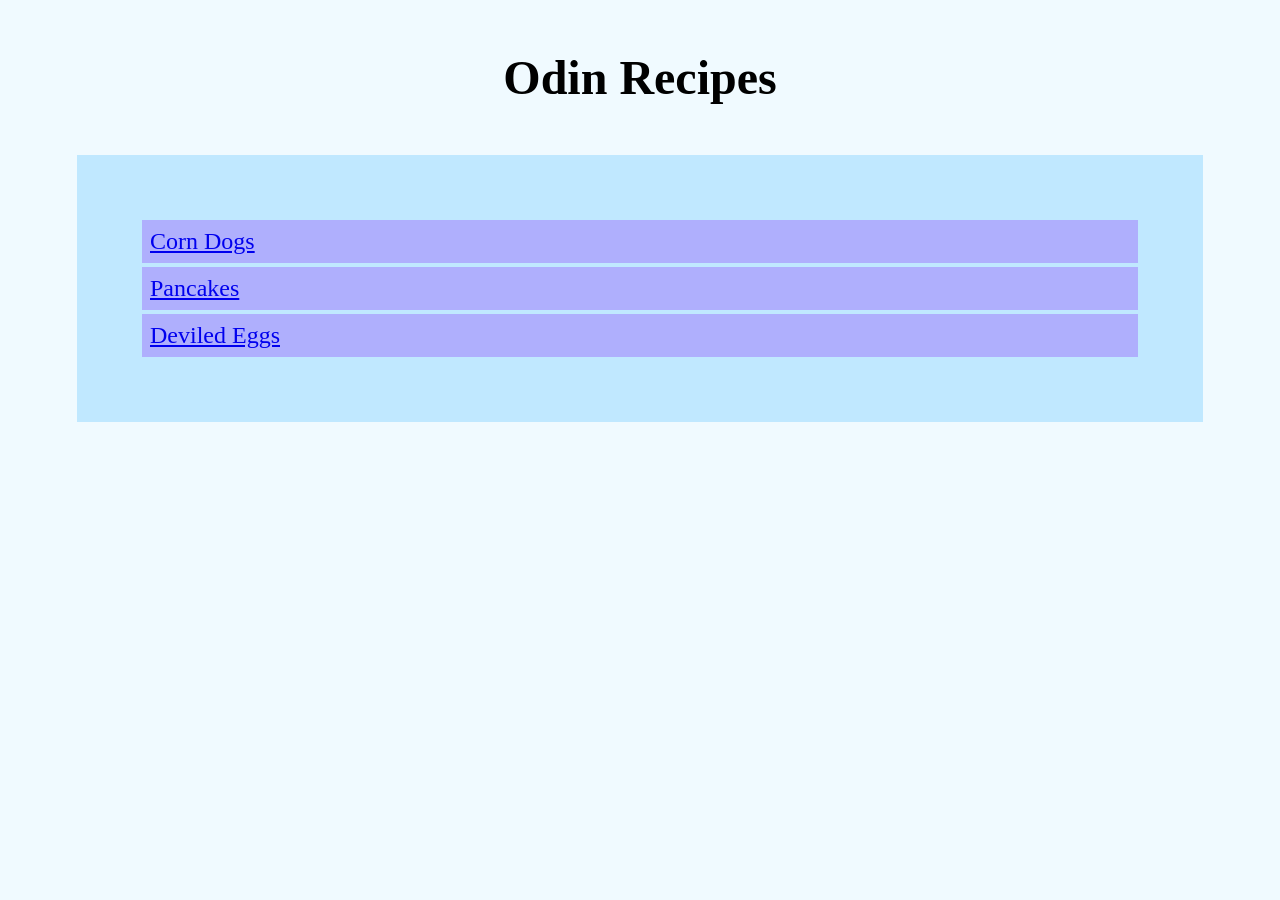
<file: index.html>
<!DOCTYPE html>
<html lang="en">
<head>
    <meta charset="UTF-8">
    <meta name="viewport" content="width=device-width, initial-scale=1.0">
    <title>Odin Recipes</title>
    <link rel="stylesheet" href= "styles.css">
</head>
<body>
    <h1>Odin Recipes</h1>
    <ul>
    <li><a href="recipes/corndogs.html">Corn Dogs</a></li>
    <li><a href="recipes/pancakes.html">Pancakes</a></li>
    <li><a href="recipes/deviledeggs.html">Deviled Eggs</a></li>
    </ul>
</body>
</html>
</file>
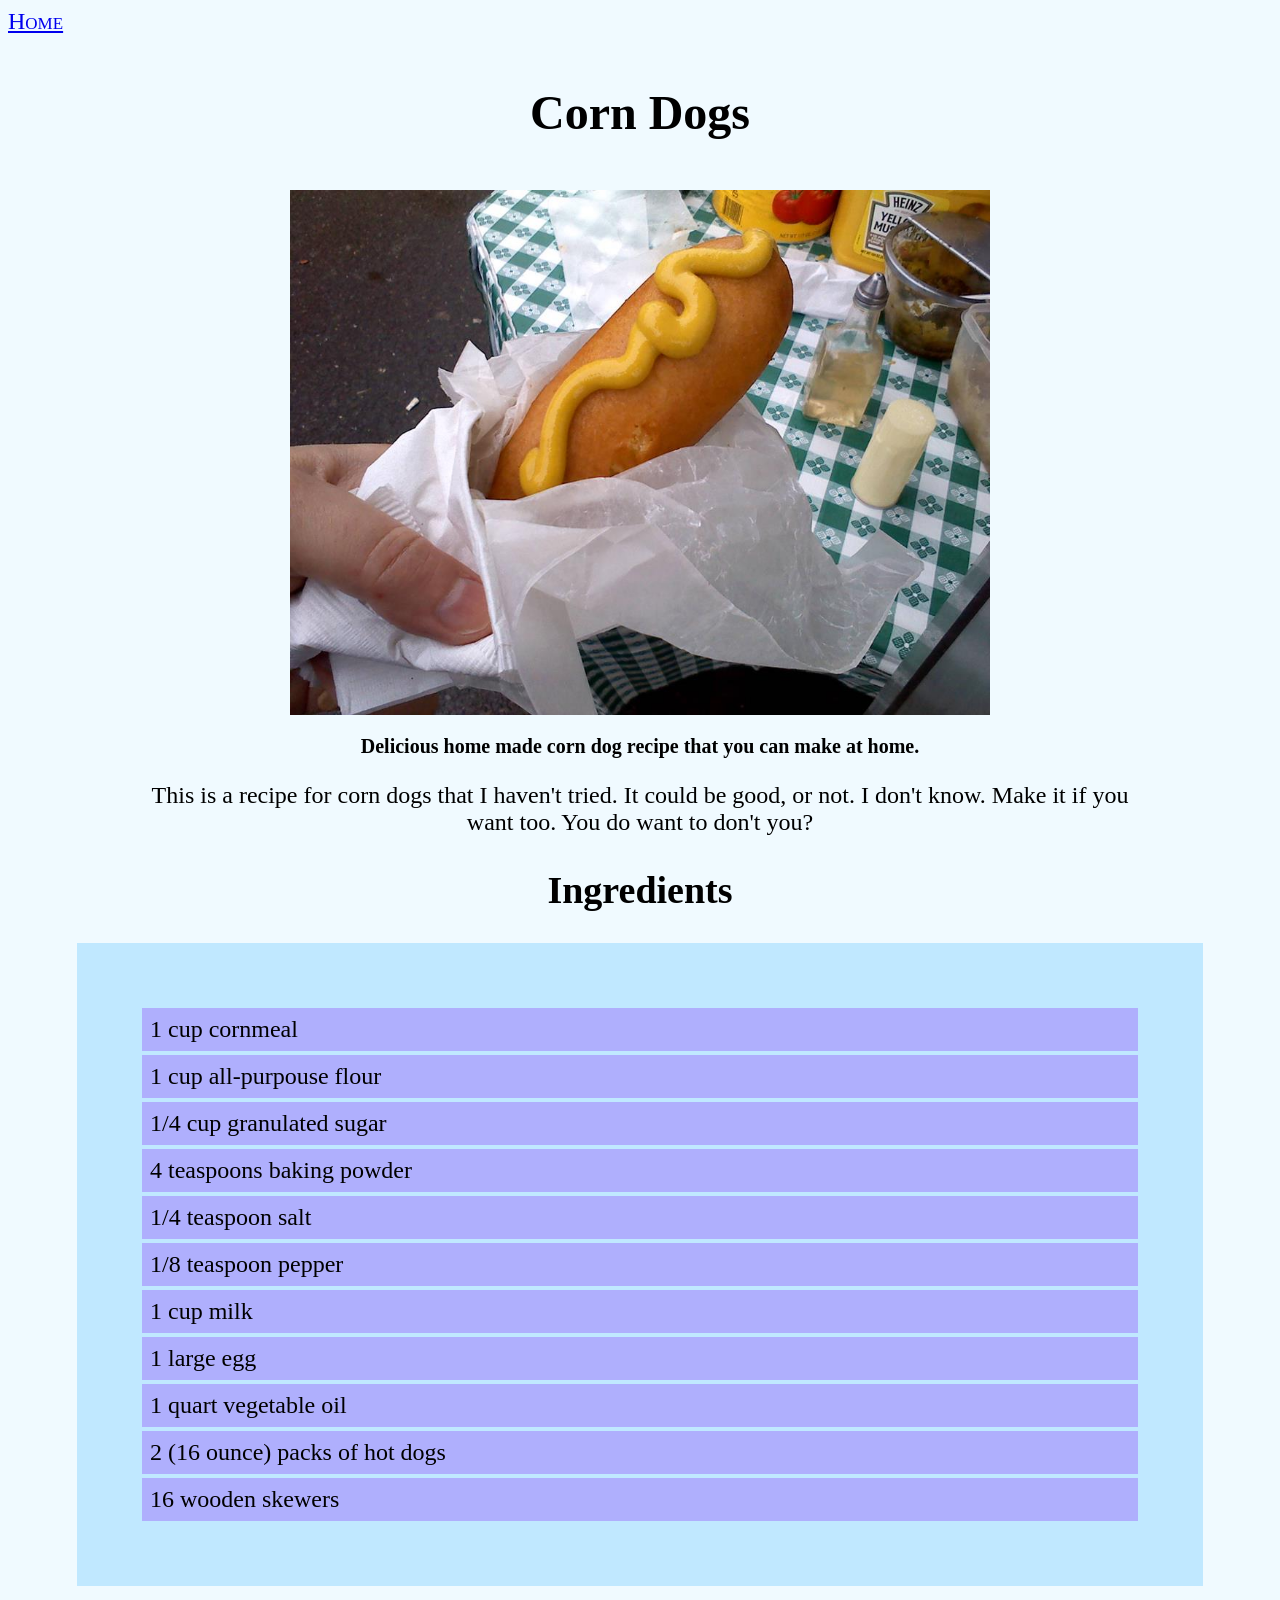
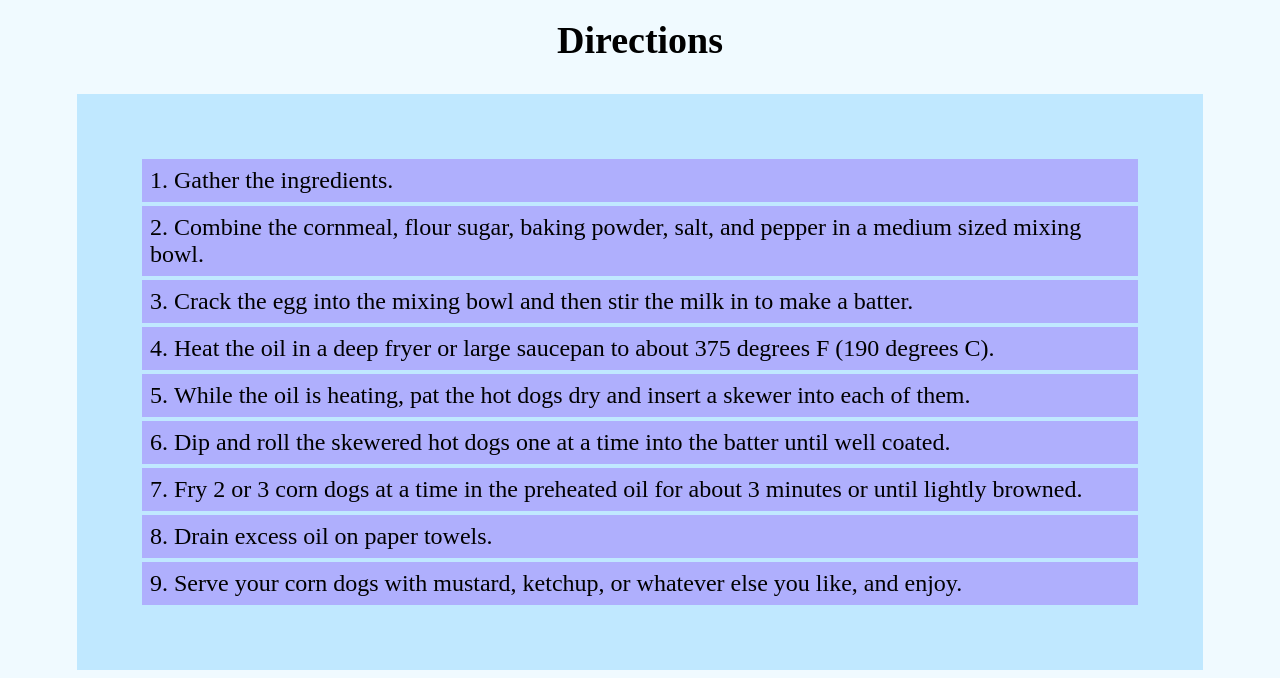
<file: recipes/corndogs.html>
<!DOCTYPE html>
<html lang="en">
<head>
    <meta charset="UTF-8">
    <meta name="viewport" content="width=device-width, initial-scale=1.0">
    <title>Corn Dogs</title>
    <link rel="stylesheet" href= "../styles.css">
</head>
<body>
    <a class= "home" href="../index.html">Home</a>
    <h1>Corn Dogs</h1>
    <img src="../images/corn_dog_with_mustard.jpg" alt="Hand holding a corn dog with mustard on it.">
    <h3>Delicious home made corn dog recipe that you can make at home.</h3>
    <p>This is a recipe for corn dogs that I haven't tried. It could be good, or not.
         I don't know. Make it if you want too. You do want to don't you?</p>
    <h2>Ingredients</h2>
    <ul>
        <li>1 cup cornmeal</li>
        <li>1 cup all-purpouse flour</li>
        <li>1/4 cup granulated sugar</li>
        <li>4 teaspoons baking powder</li>
        <li>1/4 teaspoon salt</li>
        <li>1/8 teaspoon pepper</li>
        <li>1 cup milk</li>
        <li>1 large egg</li>
        <li>1 quart vegetable oil</li>
        <li>2 (16 ounce) packs of hot dogs</li>
        <li>16 wooden skewers </li>
    </ul>
    <h2>Directions</h2>
    <ol>
        <li>Gather the ingredients.</li>
        <li>Combine the cornmeal, flour sugar, baking powder, salt, and pepper in a medium sized mixing bowl.</li>
        <li>Crack the egg into the mixing bowl and then stir the milk in to make a batter.</li>
        <li>Heat the oil in a deep fryer or large saucepan to about 375 degrees F (190 degrees C).</li>
        <li>While the oil is heating, pat the hot dogs dry and insert a skewer into each of them.</li>
        <li>Dip and roll the skewered hot dogs one at a time into the batter until well coated.</li>
        <li>Fry 2 or 3 corn dogs at a time in the preheated oil for about 3 minutes or until lightly browned.</li>
        <li>Drain excess oil on paper towels.</li>
        <li>Serve your corn dogs with mustard, ketchup, or whatever else you like, and enjoy.</li>
    </ol>
</body>
</html>
</file>
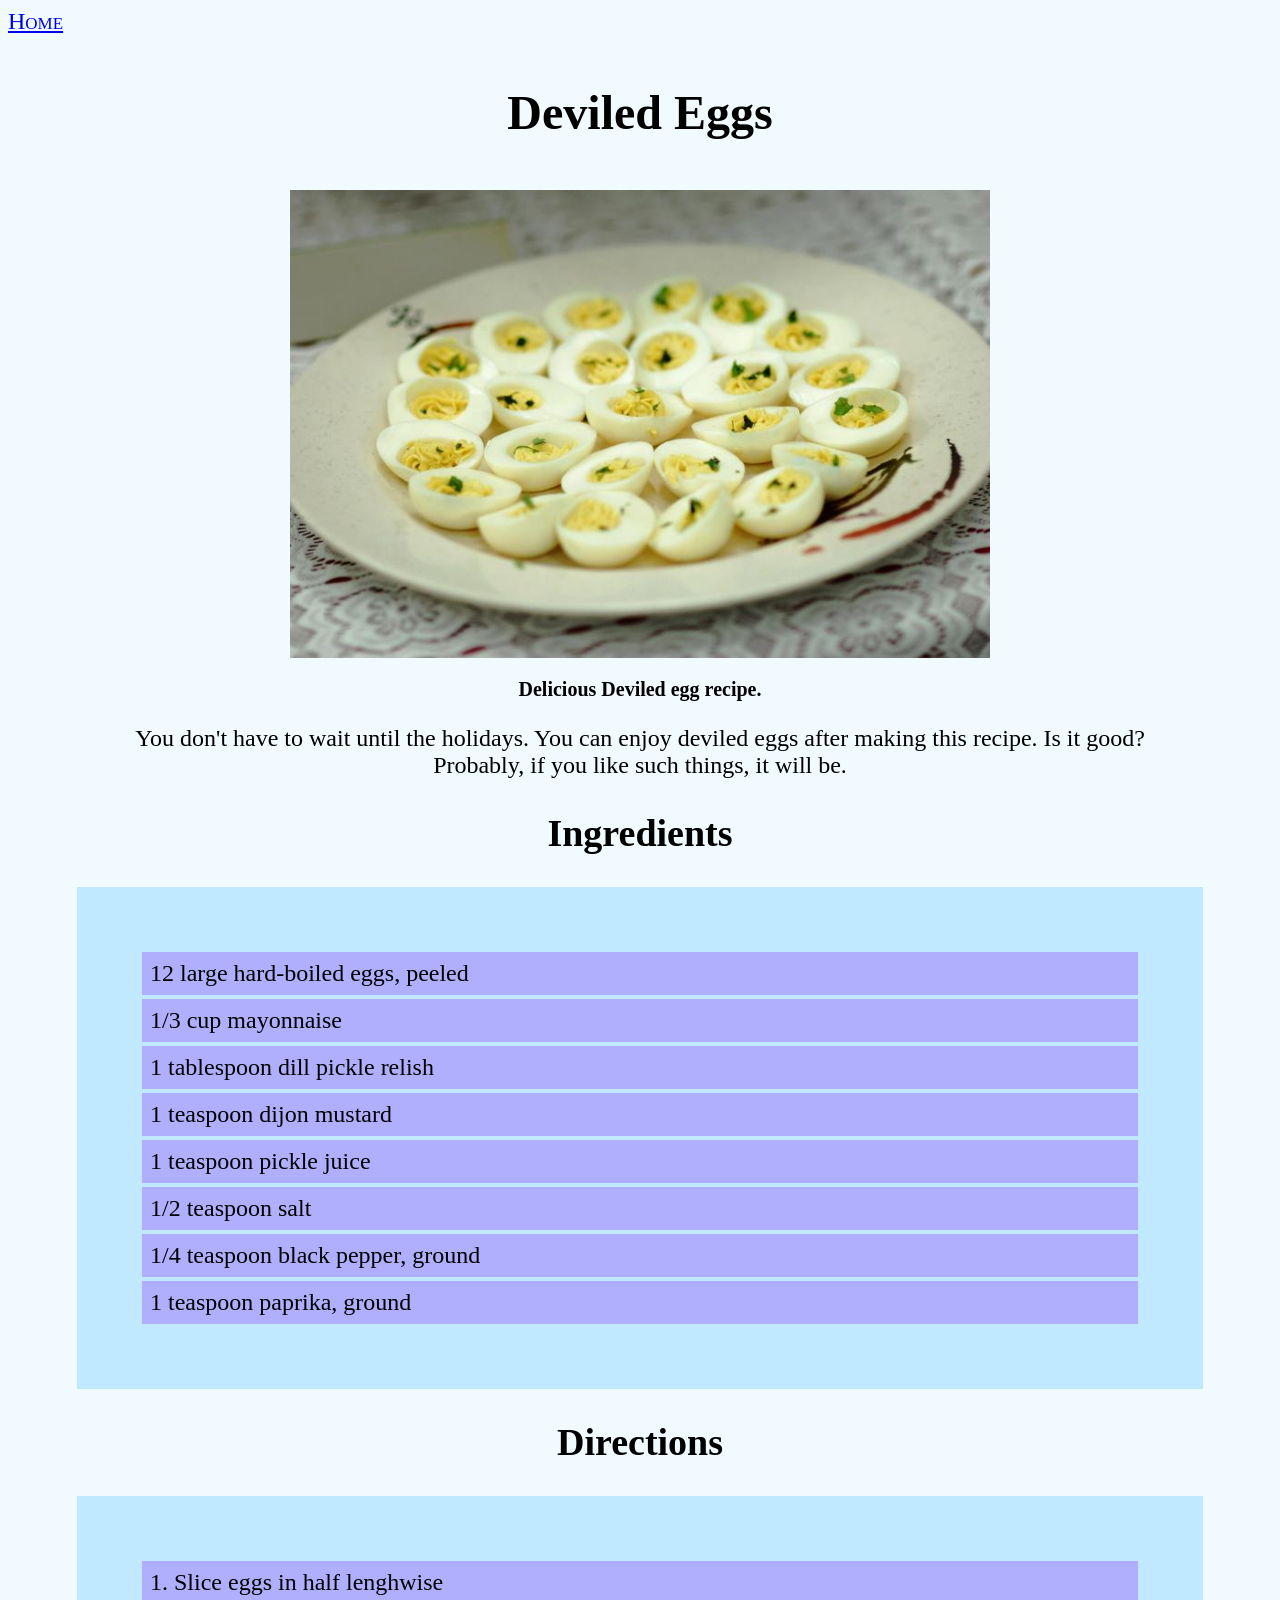
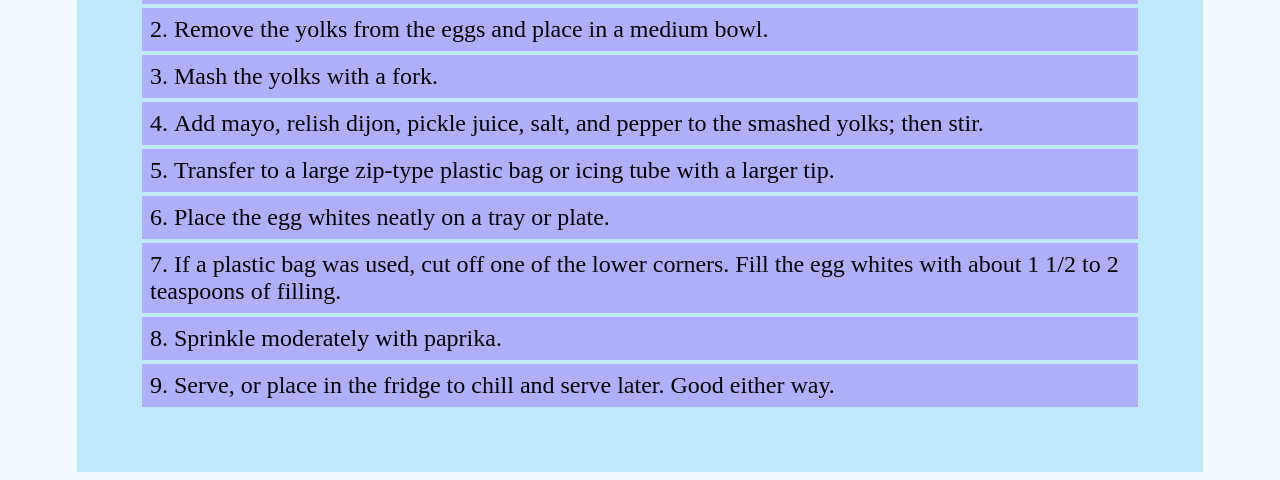
<file: recipes/deviledeggs.html>
<!DOCTYPE html>
<html lang="en">
<head>
    <meta charset="UTF-8">
    <meta name="viewport" content="width=device-width, initial-scale=1.0">
    <title>Deviled Eggs</title>
    <link rel="stylesheet" href= "../styles.css">
</head>
<body>
    <a class="home" href="../index.html">Home</a>
    <h1>Deviled Eggs</h1>
    <img src="../images/deviledeggs.jpg" alt="A white plate with deviled eggs on it.">
    <h3>Delicious Deviled egg recipe.</h3>
    <p>You don't have to wait until the holidays. You can enjoy deviled eggs after making this recipe. Is it good? 
        Probably, if you like such things, it will be.
    </p>
    <h2>Ingredients</h2>
    <ul>
        <li>12 large hard-boiled eggs, peeled </li>
        <li>1/3 cup mayonnaise</li>
        <li>1 tablespoon dill pickle relish</li>
        <li>1 teaspoon dijon mustard</li>
        <li>1 teaspoon pickle juice</li>
        <li>1/2 teaspoon salt</li>
        <li>1/4 teaspoon black pepper, ground</li>
        <li>1 teaspoon paprika, ground</li>
    </ul>
    <h2>Directions</h2>
    <ol>
        <li>Slice eggs in half lenghwise</li>
        <li>Remove the yolks from the eggs and place in a medium bowl.</li>
        <li>Mash the yolks with a fork.</li>
        <li>Add mayo, relish dijon, pickle juice, salt, and pepper to the smashed yolks; then stir.</li>
        <li>Transfer to a large zip-type plastic bag or icing tube with a larger tip.</li>
        <li>Place the egg whites neatly on a tray or plate.</li>
        <li>If a plastic bag was used, cut off one of the lower corners. Fill
             the egg whites with about 1 1/2 to 2 teaspoons of filling.</li>
        <li>Sprinkle moderately with paprika.</li>
        <li>Serve, or place in the fridge to chill and serve later. Good either way.</li>
    </ol>
</body>
</html>
</file>
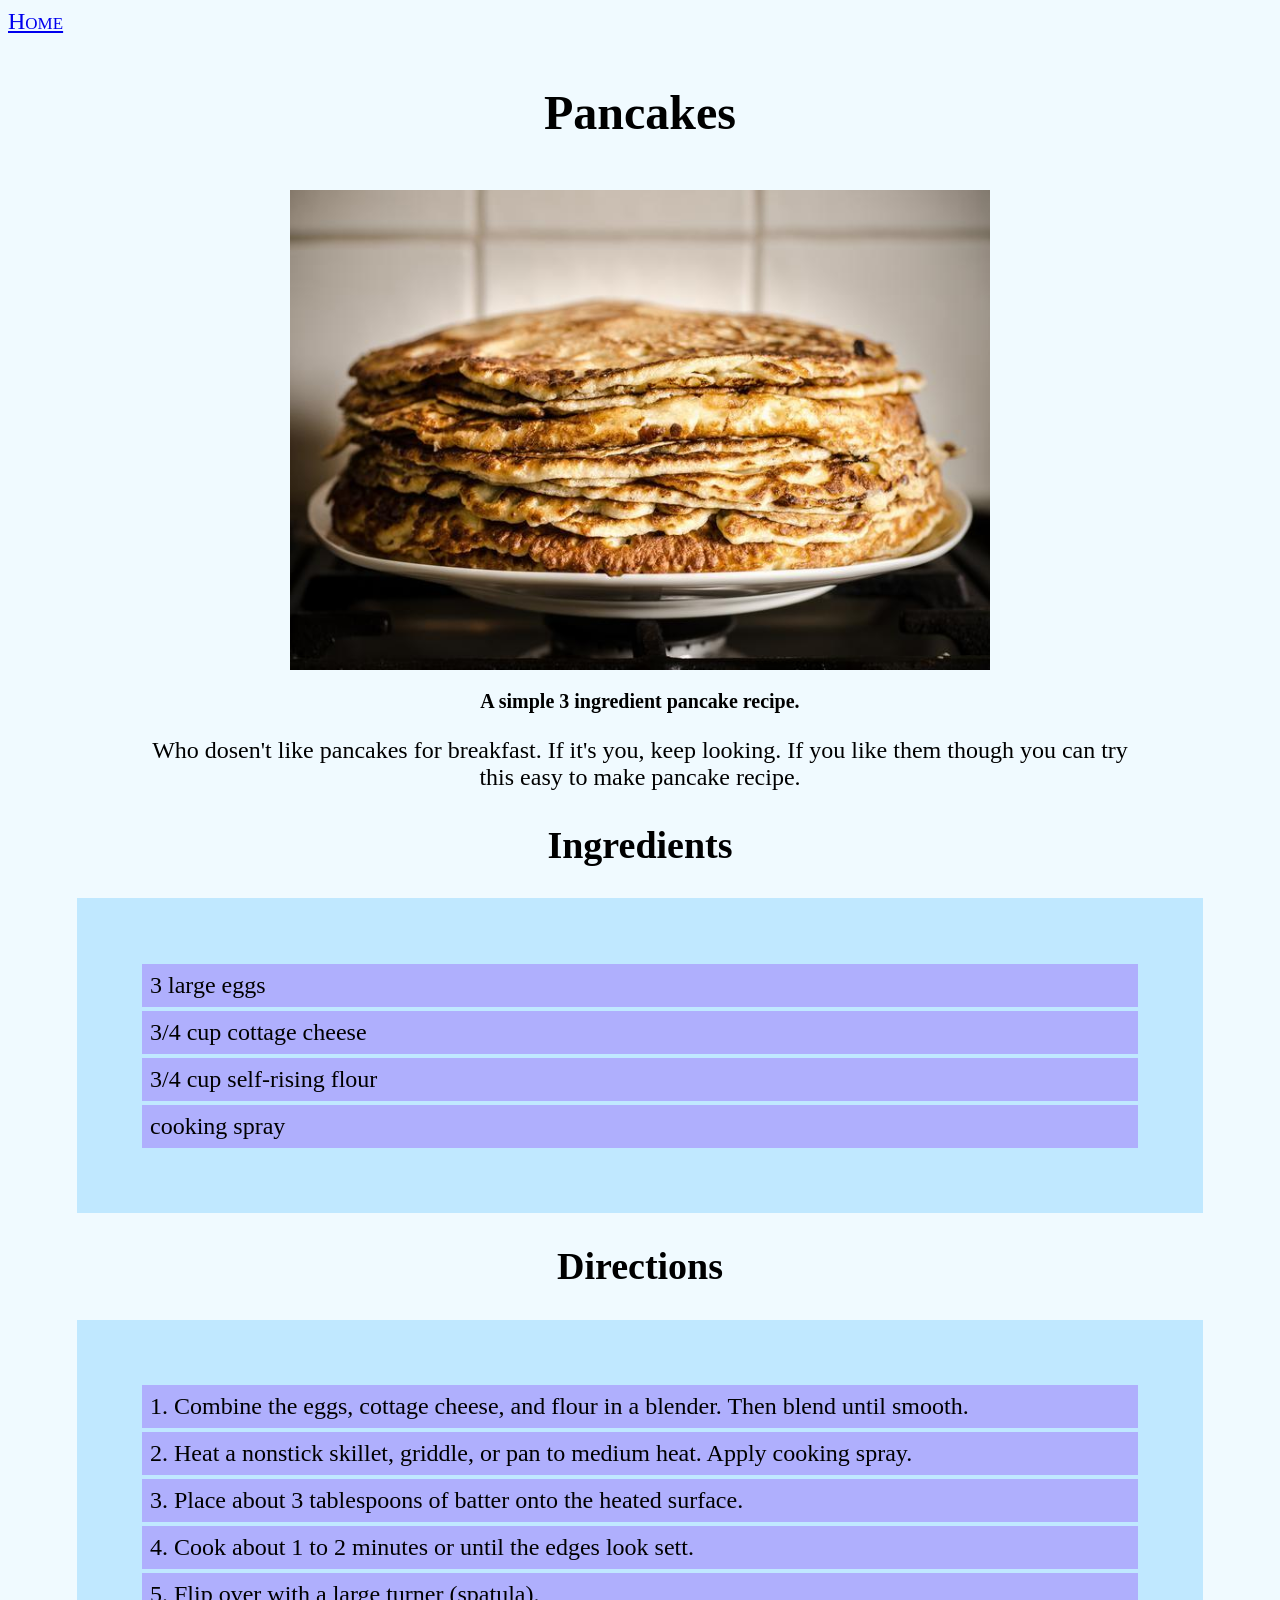
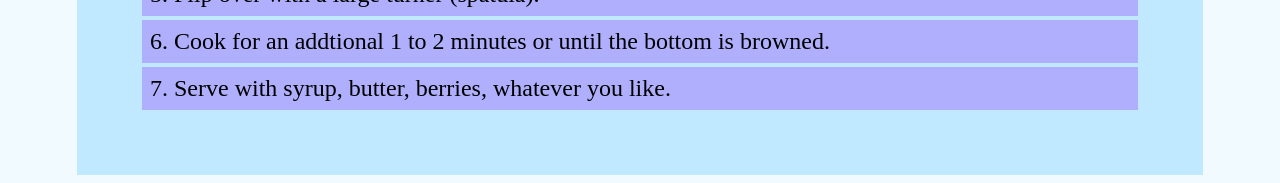
<file: recipes/pancakes.html>
<!DOCTYPE html>
<html lang="en">
<head>
    <meta charset="UTF-8">
    <meta name="viewport" content="width=device-width, initial-scale=1.0">
    <title>Pancakes</title>
    <link rel="stylesheet" href= "../styles.css">
</head>
<body>
    <a class= "home" href="../index.html">Home</a>
    <h1>Pancakes</h1>
    <img src="../images/pancakes_party_children_fun.jpg" alt="A large stack of pancakes on a white plate.">
    <h3>A simple 3 ingredient pancake recipe.</h3>
    <p>Who dosen't like pancakes for breakfast. If it's you, keep looking. If you like them though you can try this
        easy to make pancake recipe.</p>
    <h2>Ingredients</h2>
    <ul>
        <li>3 large eggs</li>
        <li>3/4 cup cottage cheese</li>
        <li>3/4 cup self-rising flour</li>
        <li>cooking spray</li>
    </ul>
    <h2>Directions</h2>
    <ol>
        <li>Combine the eggs, cottage cheese, and flour in a blender. Then blend until smooth.</li>
        <li>Heat a nonstick skillet, griddle, or pan to medium heat. Apply cooking spray.</li>
        <li>Place about 3 tablespoons of batter onto the heated surface.</li>
        <li>Cook about 1 to 2 minutes or until the edges look sett.</li>
        <li>Flip over with a large turner (spatula).</li>
        <li>Cook for an addtional 1 to 2 minutes or until the bottom is browned.</li>
        <li>Serve with syrup, butter, berries, whatever you like.</li>
    </ol>

</body>
</html>
</file>
<file: styles.css>
body {
    font-family:Georgia, serif;
    background-color: rgb(240, 250, 255);
}

.home {
    font-size: 24px;
    font-family: Georgia, serif;
    font-variant: small-caps;

}

img {
    display: block;
    height: auto;
    width: 75%;
    max-width: 700px;
    margin: 0px auto;
}

h1, h2, h3, p {
    text-align: center;
}

p {
    font-size: 24px;
    padding: 0% 10%;
}

h1 {
    font-size: 48px;
    margin: 50px auto;
    text-align: center;
}

h2 { 
    display: block;
    font-size: 38px;
}

h3 {
    font-size: 20px;
    padding: 0% 10%;
}

ul, ol {
    background-color: rgb(192, 232, 255);
    padding: 5% 5%;
    margin: 0% auto;
    max-width: 1000px;  
    list-style-position: inside;
}

li {
    background-color: rgb(175, 175, 253);
    font-size: 24px;
    border: 2px rgb(192, 232, 255) solid;
    padding: 8px;
}

ul li {
    display: block;
}
</file>
